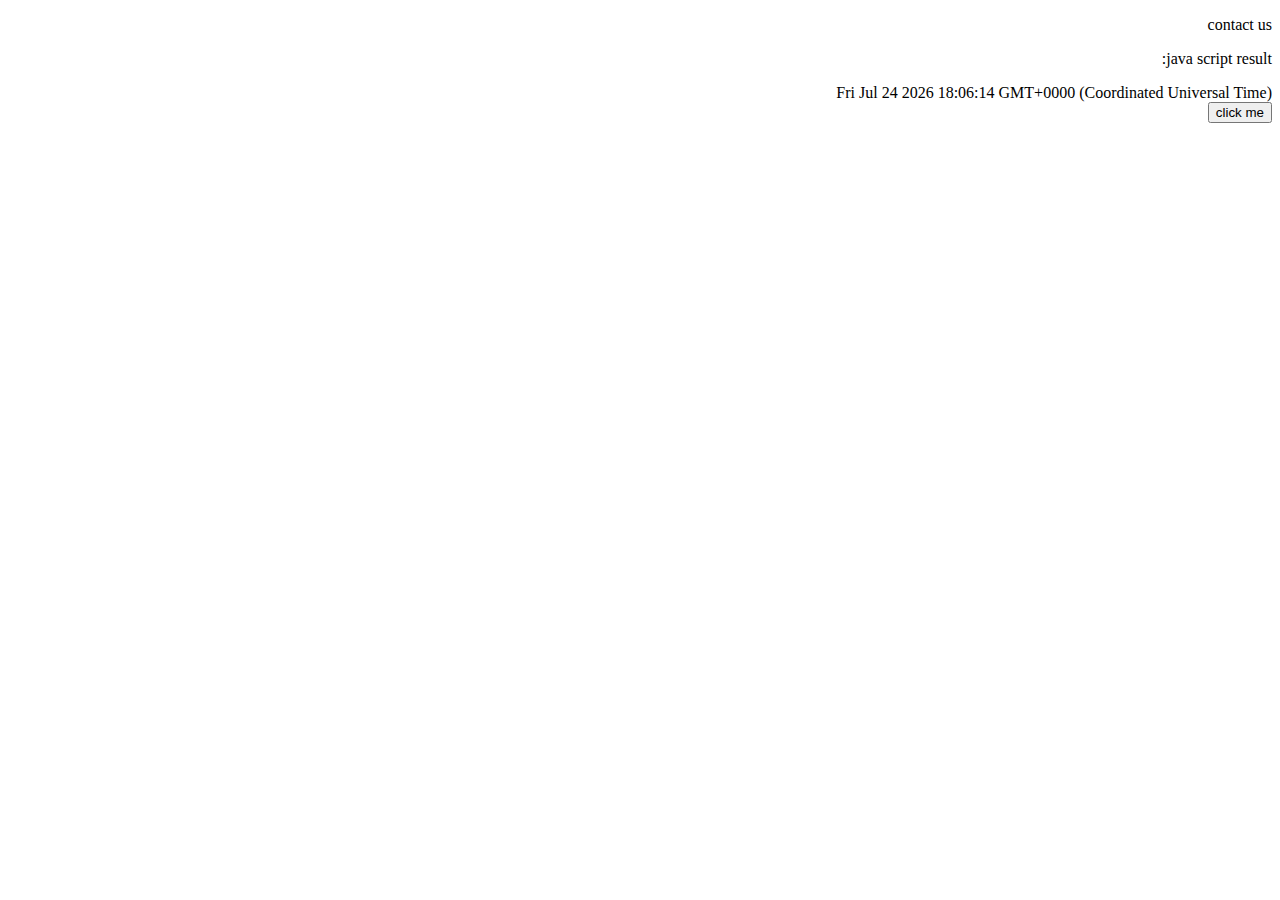
<file: about.html>
<!DOCTYPE html>
<html lang="he">
<head>
    <meta charset="utf-8" />
    <title>Contact us page</title>
    
</head>
<body dir="rtl">
   
    <p>contact us</p>
  <p>java script result:</p>
    <div id="demo">

    </div>

    <button onclick="first('cicar sigal')">
        click me
    </button>
    
    <script>
        //document.getElementById("demo").innerHTML = "My First JavaScript";
        document.getElementById("demo").innerHTML = Date();

        function first(rehov) {

            document.getElementById("demo").append('this time in israel'+rehov);
        }
        </script>
</body>


</html>
</file>
